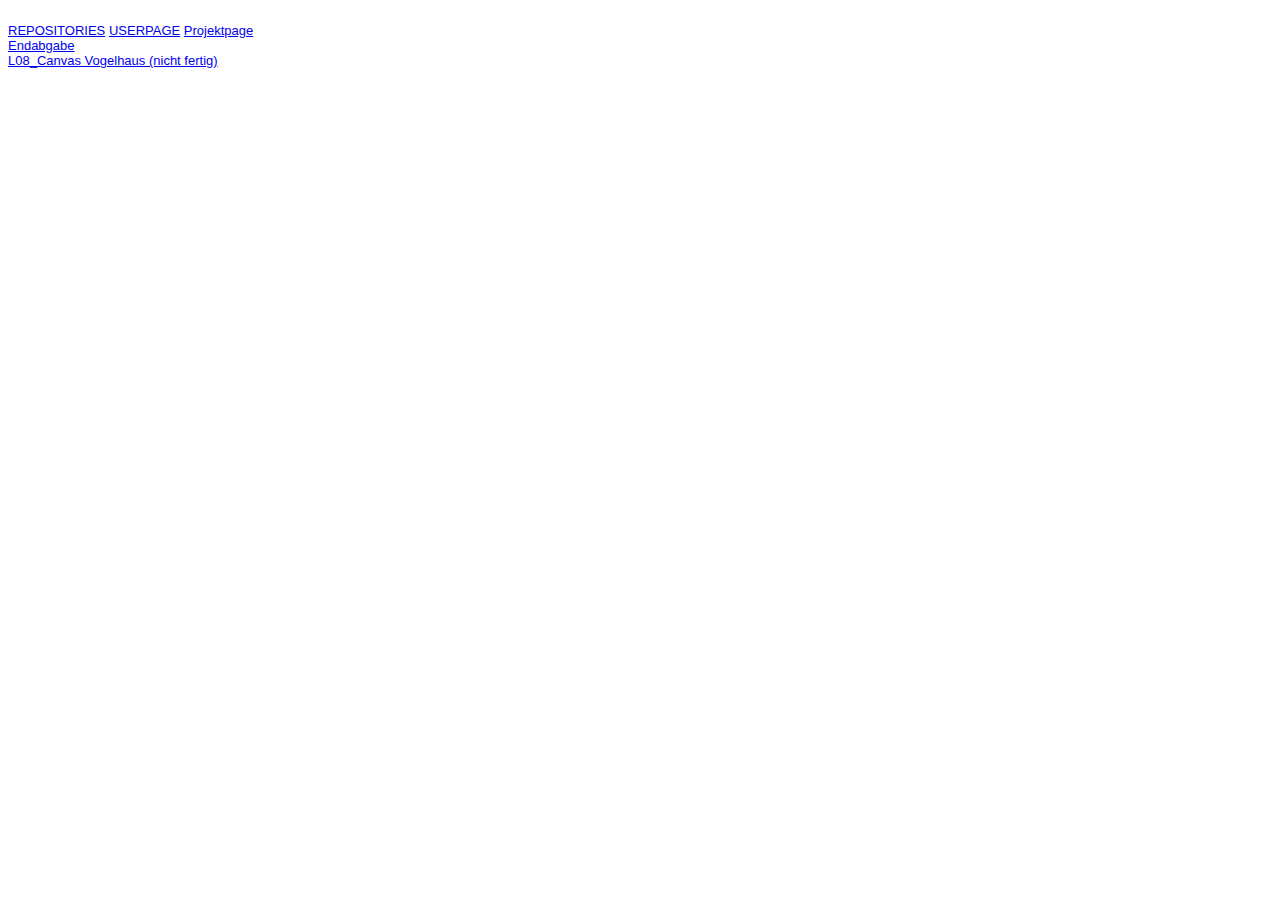
<file: Steckbrief/steckbrief.htm>
<!DOCTYPE html>
<html>
<head>
<meta charset="utf-8" />
<title>Steckbrief</title>
<style>
body {
	font-family: arial;
	font-size: small;
	background: #eeeee
}
</style>
</head>
<body>
	<!-- Hier die Links zu den gelösten Aufgaben einstellen, aktuelle oben, alte stehen lassen! Format: Aufgabenbezeichnung, Datum -->
	
	</br>
	
	<a href="https://github.com/gUsTaVgAs?tab=repositories" target="_blank">REPOSITORIES</a>
	<a href="https://gustavgas.github.io/" target="_blank">USERPAGE</a>
	<a href="https://gustavgas.github.io/EIA2_WS19/" target="_blank">Projektpage</a></br>

	
	<a href="https://gustavgas.github.io/EIA2_WS19/EIA2/Endabgabe/index.html" target="_blank">Endabgabe</a></br>
	<a href="https://gustavgas.github.io/EIA2_WS19/EIA2/canvas1.html" target="_blank">L08_Canvas Vogelhaus (nicht fertig)</a></br>
	
	
	
</body>
</html>
</file>
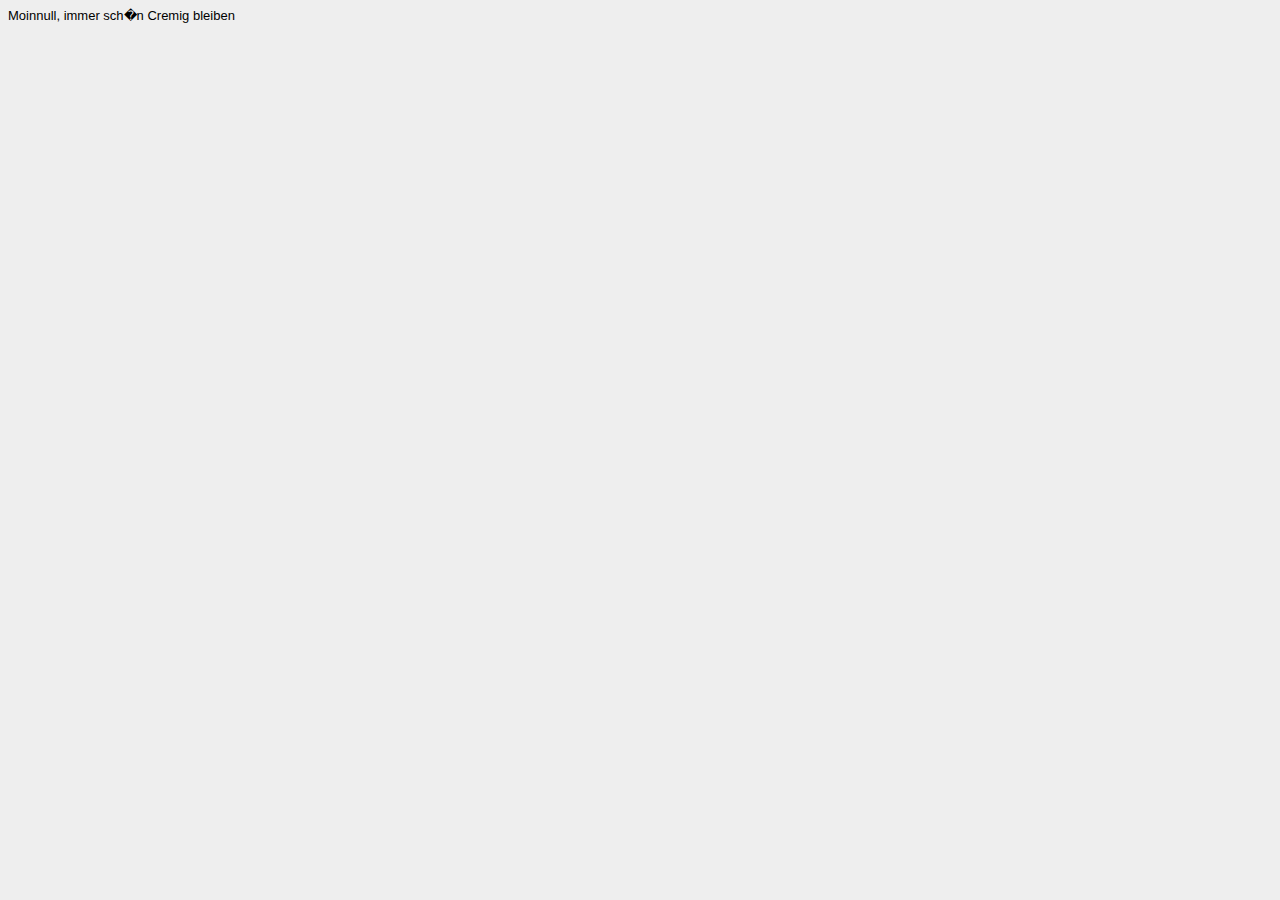
<file: EIA2/Aufgabe 0/aufgabe_0.html>
<!--  
Aufgabe: (Aufgabe0)
Name: (Christian Randazzo)
Matrikel: (259152)
Datum: (28.03.2018)
Hiermit versichere ich, dass ich diesen
Code selbst geschrieben habe. Er wurde
nicht kopiert und auch nicht diktiert. -->

<!DOCTYPE html>
<html lang="de">
<head>
<script src="aufgabe_0.js"></script>
<title>Aufgabe0</title>

<meta charset="utf-8">
<style>body {font-family:arial; font-size:small; background:#eeeeee}</style>
</head>


<body id="content">
</body>

</html>
</file>
